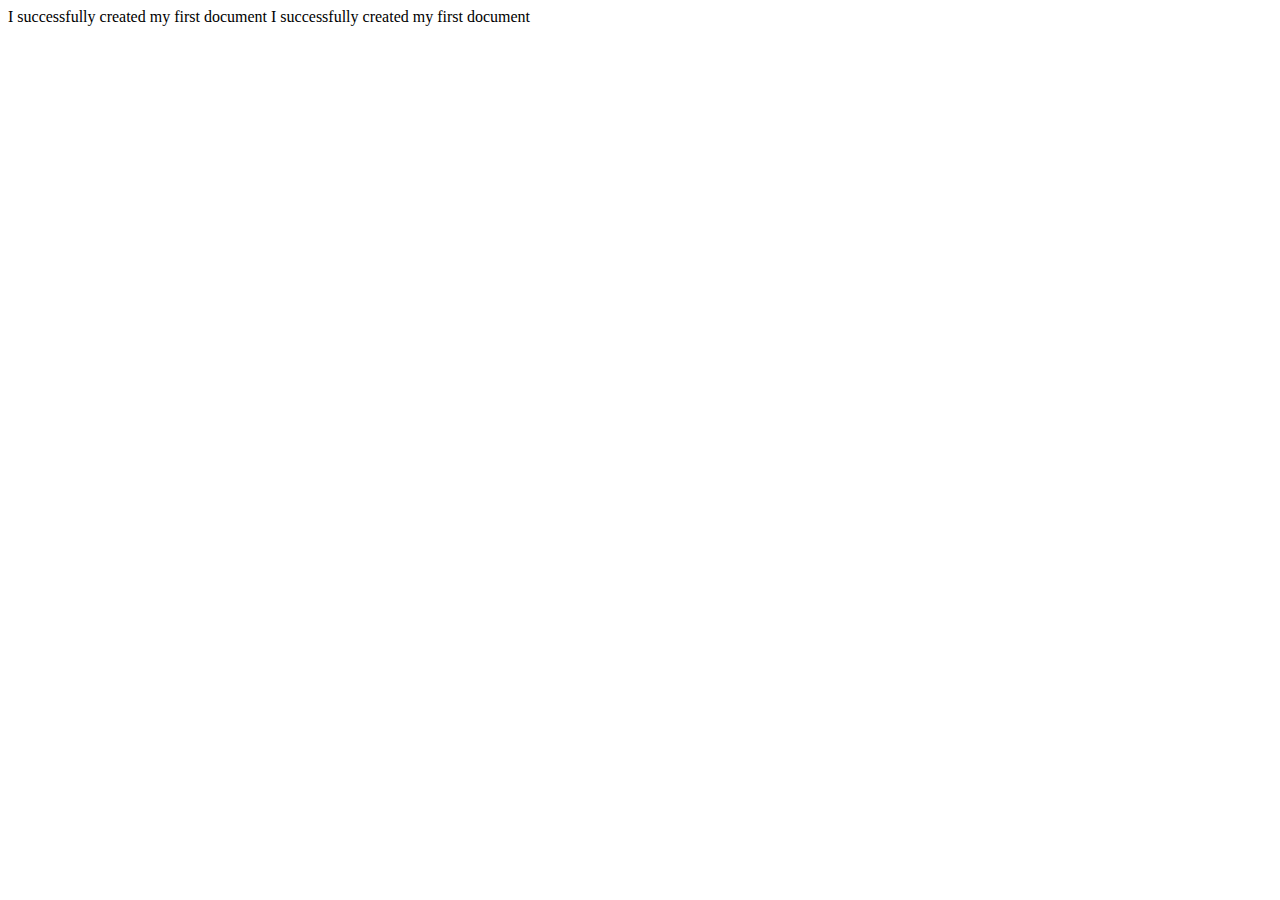
<file: CP/index.html>
<!DOCTYPE html>
<html>
  <head>
    <title>My First HTML Document</title>
  </head>
  <body>
    I successfully created my first document
  </body>
  <!DOCTYPE html>
  <html>
    <head>
      <title>My First HTML Document</title>
    </head>
    <body>
      I successfully created my first document
    </body>
  </html>
</html>
</file>
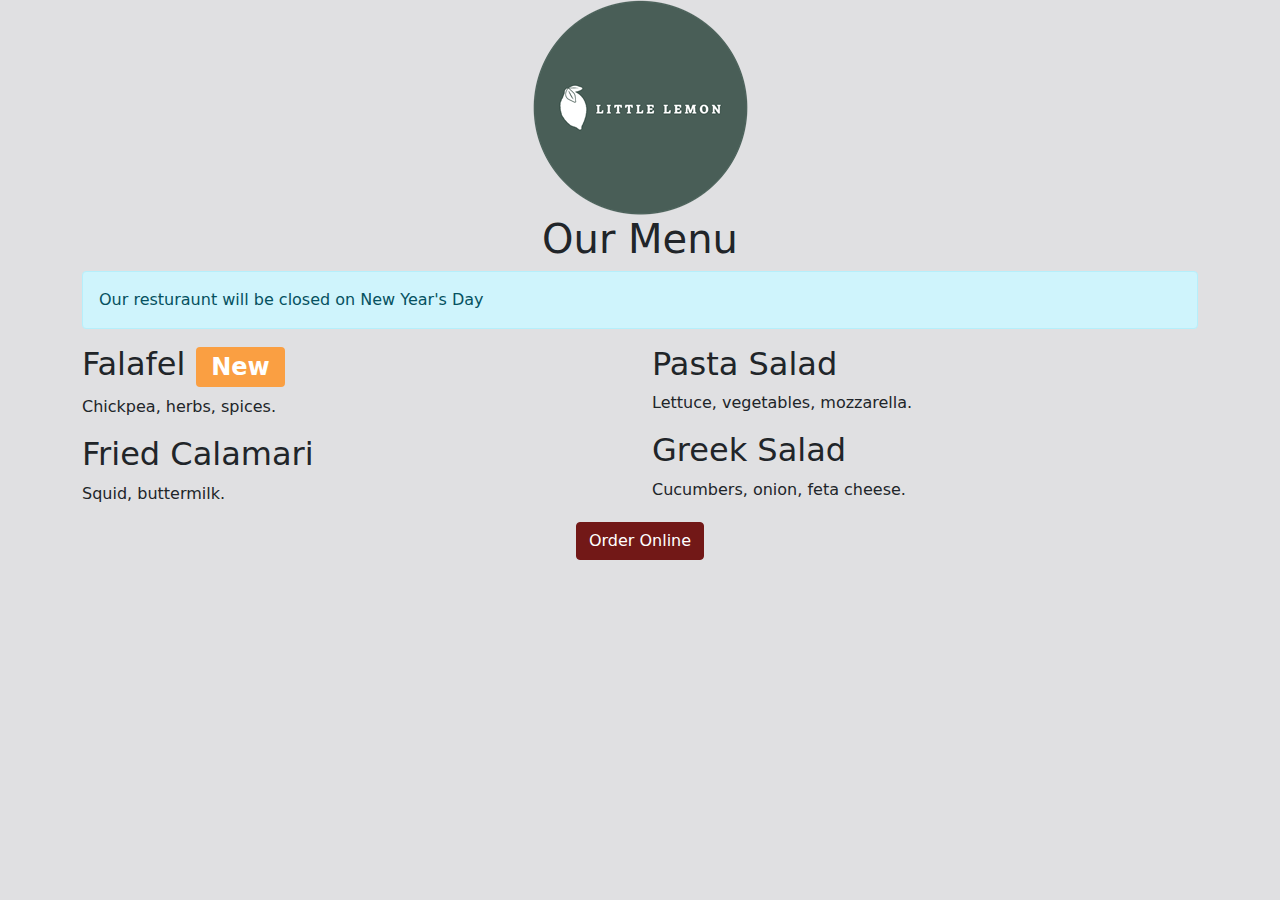
<file: examine_the_page/index.html>
<!DOCTYPE html>
<html>
<head>
    <title>Little Lemon</title>
    <link href="bootstrap.min.css" rel="stylesheet">
</head>
<body>
    <div class="container">
        <div class="row">
            <div class="col-12">
                <div class="text-center">
                    <img src="logo.png" class="img-fluid" id="logo1">
                </div>
            </div>
        </div>
        <div class="row">
            <div class="col-12">
                <div class="text-center">
                    <h1 id="menu">Our Menu</h1>
                </div>
                <div class="alert alert-info" role="alert">
                    Our resturaunt will be closed on New Year's Day
                </div>
            </div>
        </div>
        <div class="row">
            <div class="col-12 col-lg-6">
                <h2>Falafel <span class="badge bg-secondary">New</span></h2>
                <p>Chickpea, herbs, spices.</p>
                <h2>Fried Calamari</h2>
                <p>Squid, buttermilk.</p>
            </div>
            <div class="col-12 col-lg-6">
                <h2>Pasta Salad</h2>
                <p>Lettuce, vegetables, mozzarella.</p>
                <h2>Greek Salad</h2>
                <p>Cucumbers, onion, feta cheese.</p>
            </div>
        </div>
        <div class="row">
            <div class="col-12">
                <div class="text-center">
                    <button type="button" class="btn btn-primary">Order Online</button>
                </div>
            </div>
        </div>
    </div>
    <script src="bootstrap.bundle.min.js"></script>
</body>
</html>
</file>
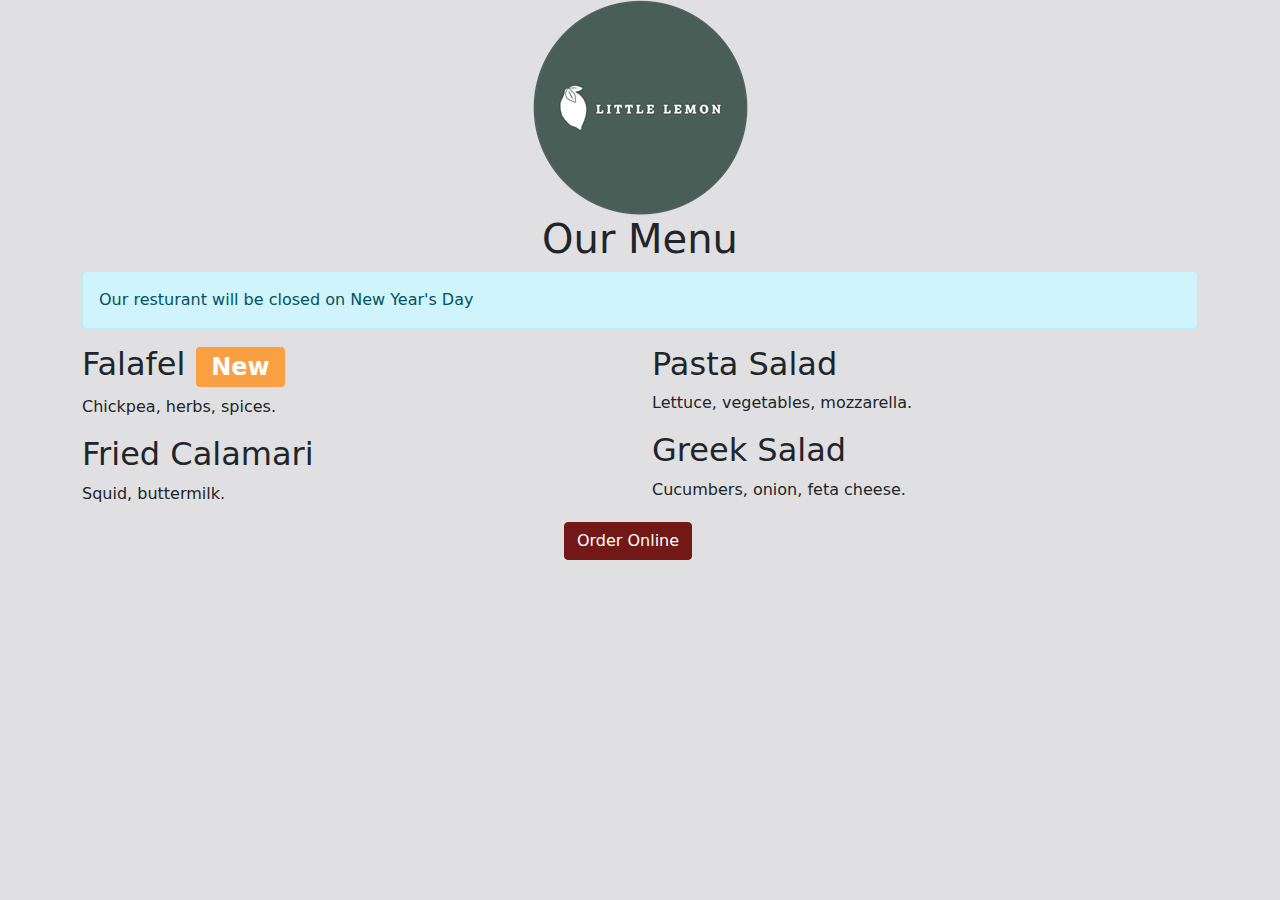
<file: B.Strap_component/home/coder/project/index.html>
<!DOCTYPE html>
<html>
  <head>
    <title>Little Lemon</title>
    <link href="bootstrap.min.css" rel="stylesheet" />
  </head>
  <body>
    <div class="container">
      <div class="row">
        <div class="col-12">
          <div class="text-center">
            <img src="logo.png" class="img-fluid" />
          </div>
        </div>
      </div>
      <div class="row">
        <div class="col-12">
          <div class="text-center">
            <h1>Our Menu</h1>
          </div>
          <div class="alert alert-info" role="alert">
            Our resturant will be closed on New Year's Day
          </div>
        </div>
      </div>
      <div class="row">
        <div class="col-12 col-lg-6">
          <h2>Falafel <span class="badge bg-secondary">New</span></h2>
          <p>Chickpea, herbs, spices.</p>
          <h2>Fried Calamari</h2>
          <p>Squid, buttermilk.</p>
        </div>
        <div class="col-12 col-lg-6">
          <h2>Pasta Salad</h2>
          <p>Lettuce, vegetables, mozzarella.</p>
          <h2>Greek Salad</h2>
          <p>Cucumbers, onion, feta cheese.</p>
        </div>
        <div class="row">
          <div class="col-12">
            <div class="text-center">
              <button type="button" class="btn btn-primary">
                Order Online
              </button>
            </div>
          </div>
        </div>
      </div>
    </div>
    <script src="bootstrap.bundle.min.js"></script>
  </body>
</html>
</file>
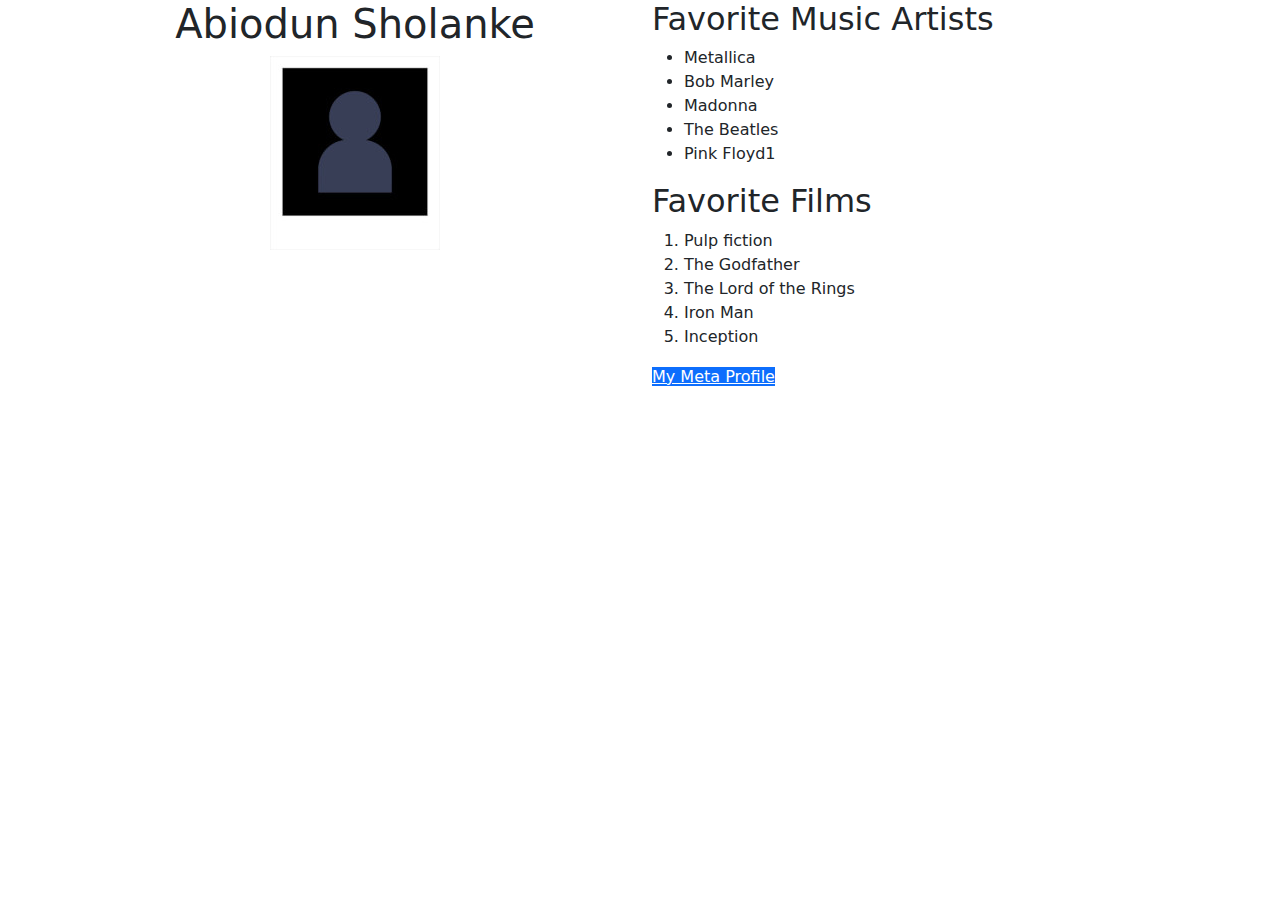
<file: B.Strip_Bio page/home/coder/project/index.html>
<!DOCTYPE html>
<html>
  <head>
    <title>My Bio Page</title>
    <link rel="icon" href="photo.jpg" />
    <link href="bootstrap.min.css" rel="stylesheet" />
  </head>
  <body>
    <div class="container">
      <div class="row">
        <div id="Bio" class="col-12 col-lg-6 text-center">
          <h1>Abiodun Sholanke</h1>
          <img src="photo.jpg" class="img-fluid" />
        </div>
        <div id="more" class="col-12 col-lg-6">
          <h2>Favorite Music Artists</h2>
          <ul>
            <li>Metallica</li>
            <li>Bob Marley</li>
            <li>Madonna</li>
            <li>The Beatles</li>
            <li>Pink Floyd1</li>
          </ul>
          <h2>Favorite Films</h2>
          <ol>
            <li>Pulp fiction</li>
            <li>The Godfather</li>
            <li>The Lord of the Rings</li>
            <li>Iron Man</li>
            <li>Inception</li>
          </ol>
          <a href="https://www.meta.com/user/123" class="button btn-primary"
            >My Meta Profile</a
          >
        </div>
      </div>
    </div>

    <script src="bootstrap.bundle.min.js"></script>
  </body>
</html>
</file>
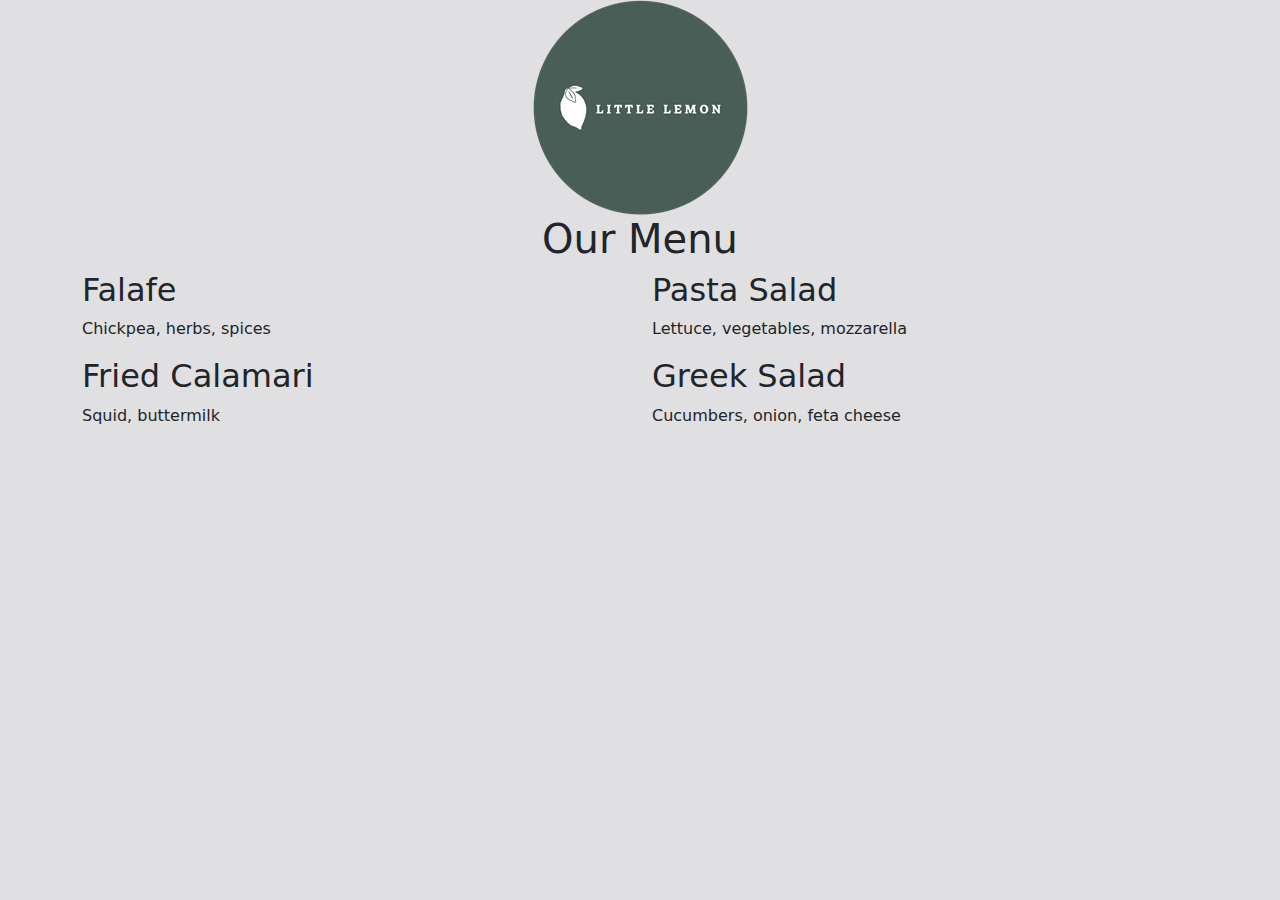
<file: B.Strap_grid/Bootstrap/home/coder/project/index.html>
<!DOCTYPE html>
<html>
  <head>
    <title>Little Lemon</title>
    <link href="bootstrap.min.css" rel="stylesheet" />
  </head>
  <body>
    <script src="bootstrap.bundle.min.js"></script>
    <div class="container">
      <div class="row">
        <div class="col-12">
          <div class="text-center">
            <img src="logo.png" class="img-fluid" />
          </div>
        </div>
      </div>
      <div class="row">
        <div class="col-12">
          <div class="text-center">
            <h1>Our Menu</h1>
          </div>
        </div>
      </div>
      <div class="row">
        <div class="col-12 col-lg-6">
          <h2>Falafe</h2>
          <p>Chickpea, herbs, spices</p>
          <h2>Fried Calamari</h2>
          <p>Squid, buttermilk</p>
        </div>
        <div class="col-10 col-lg-6">
          <h2>Pasta Salad</h2>
          <p>Lettuce, vegetables, mozzarella</p>
          <h2>Greek Salad</h2>
          <p>Cucumbers, onion, feta cheese</p>
        </div>
      </div>
    </div>
  </body>
</html>
</file>
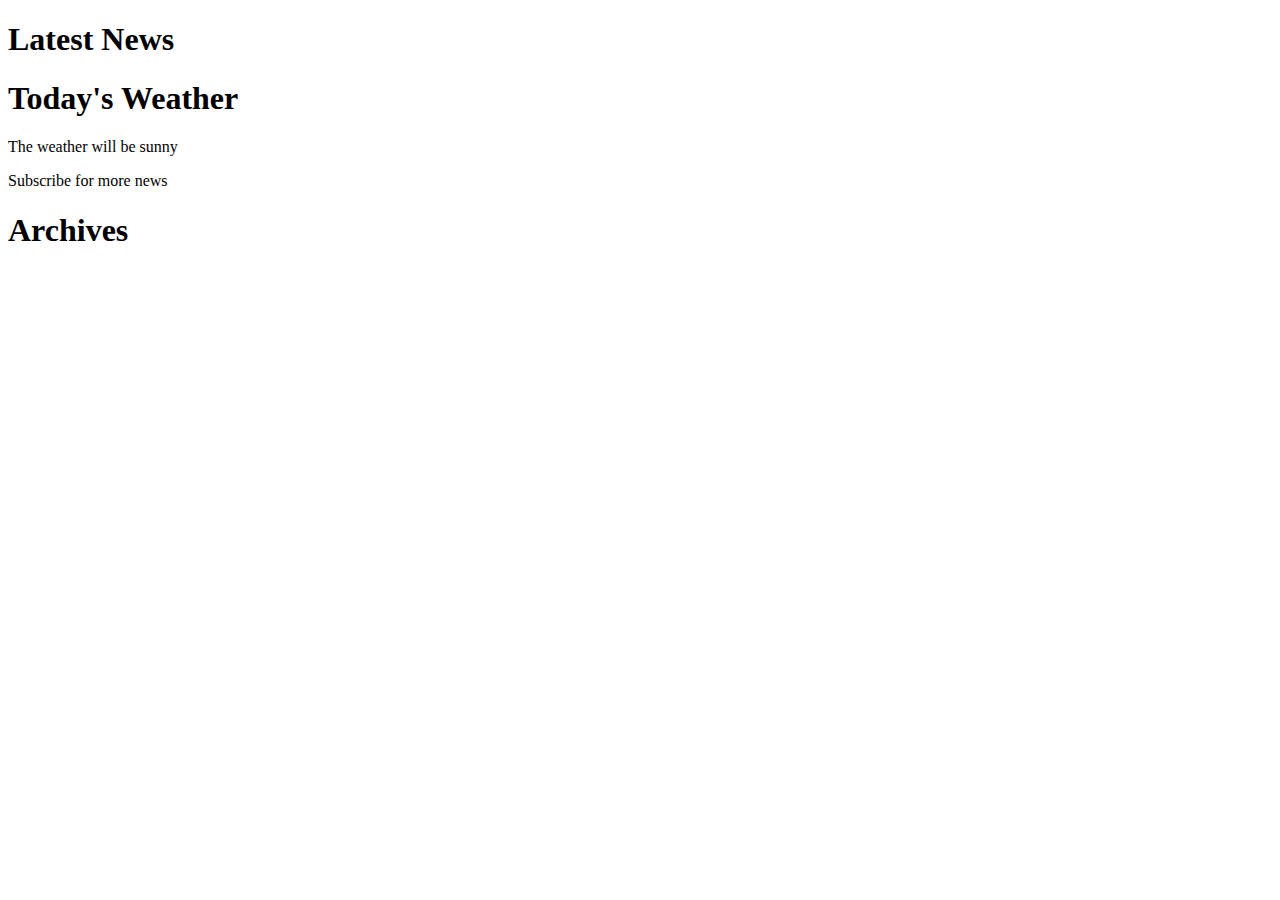
<file: CP/select.html>
<!DOCTYPE html>
<div id="blog">
 
  <h1>Latest News</h1>
  <div>
    <h1>Today's Weather</h1>
    <p>The weather will be sunny</p>
  </div>
  <p>Subscribe for more news</p>
  </div>
</div>
<div>
  <h1>Archives</h1>
</div>
</file>
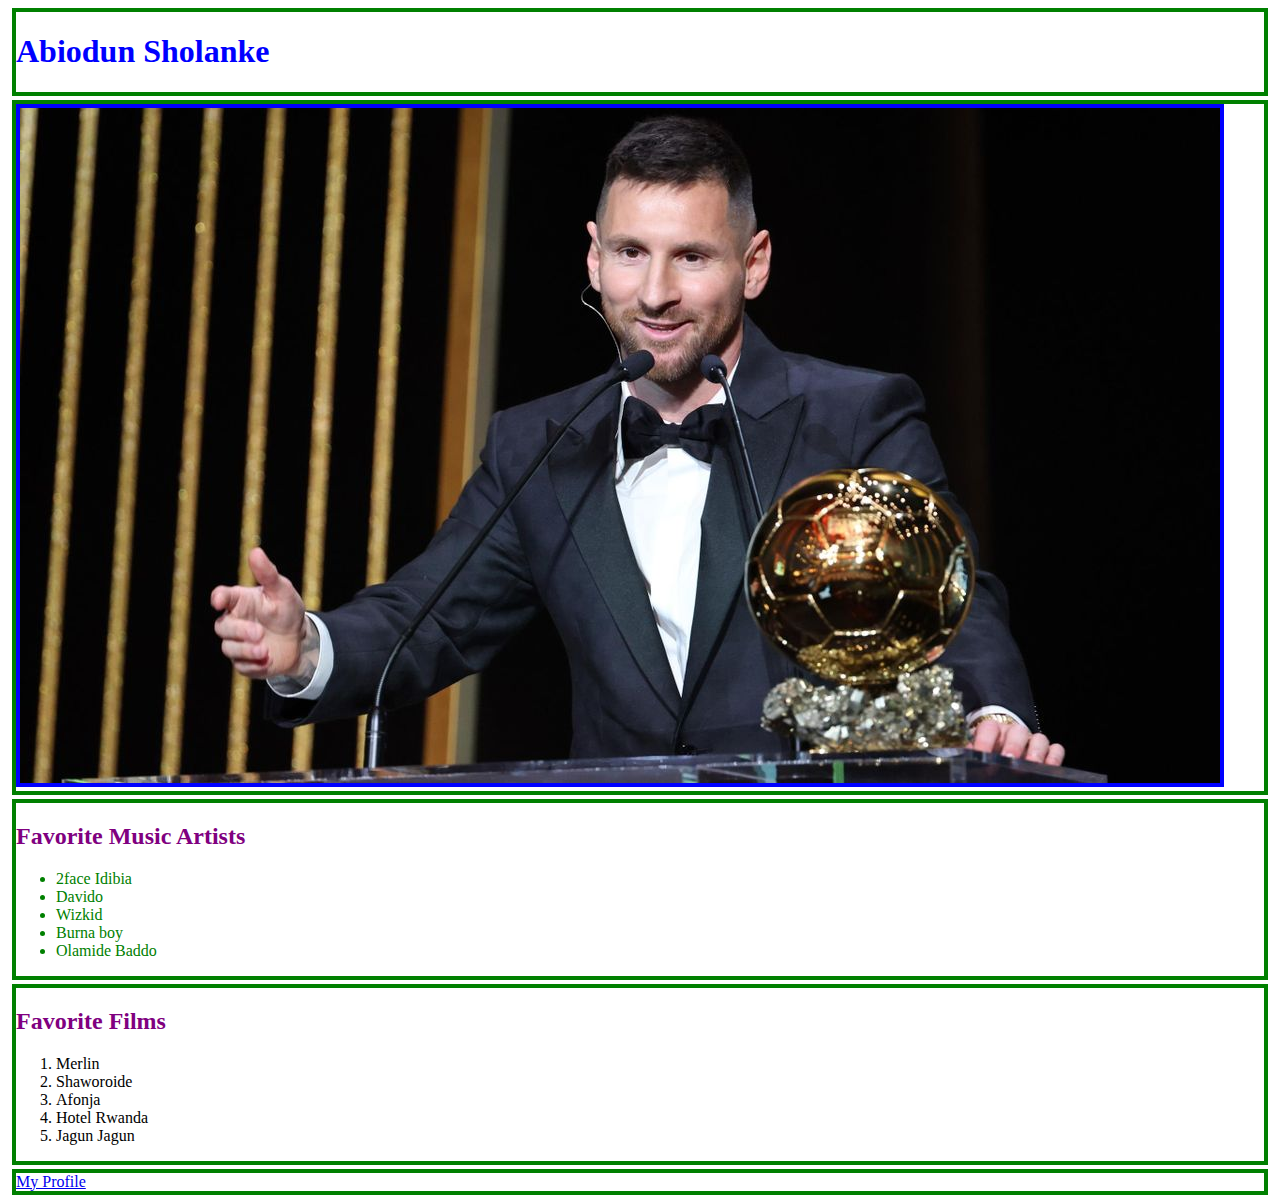
<file: CP/abbey/abey.html>
<!DOCTYPE html>
<html>
  <head>
    <title>Abiodun Sholanke</title>
    <link rel="stylesheet" href="styles.css" />
  </head>
  <body>
    <div>
      <h1>Abiodun Sholanke</h1>
    </div>
    <div>
      <img src="messi.jpg" alt="GOAT" />
    </div>
    <div>
      <h2>Favorite Music Artists</h2>
      <ul>
        <li>2face Idibia</li>
        <li>Davido</li>
        <li>Wizkid</li>
        <li>Burna boy</li>
        <li>Olamide Baddo</li>
      </ul>
    </div>
    <div>
      <h2>Favorite Films</h2>
      <ol>
        <li>Merlin</li>
        <li>Shaworoide</li>
        <li>Afonja</li>
        <li>Hotel Rwanda</li>
        <li>Jagun Jagun</li>
      </ol>
    </div>
    <div>
      <a href="https://www.meta.com/">My Profile</a>
    </div>
  </body>
</html>
</file>
<file: CP/abbey/styles.css>
img {
    border: 4px solid blue;
  }
h1 { 
    color: blue;
}
h2 {
    color: purple;
}
ul {
    color: green;
}
div {
    margin: 4px;
    border: 4px solid green;
 }
</file>
